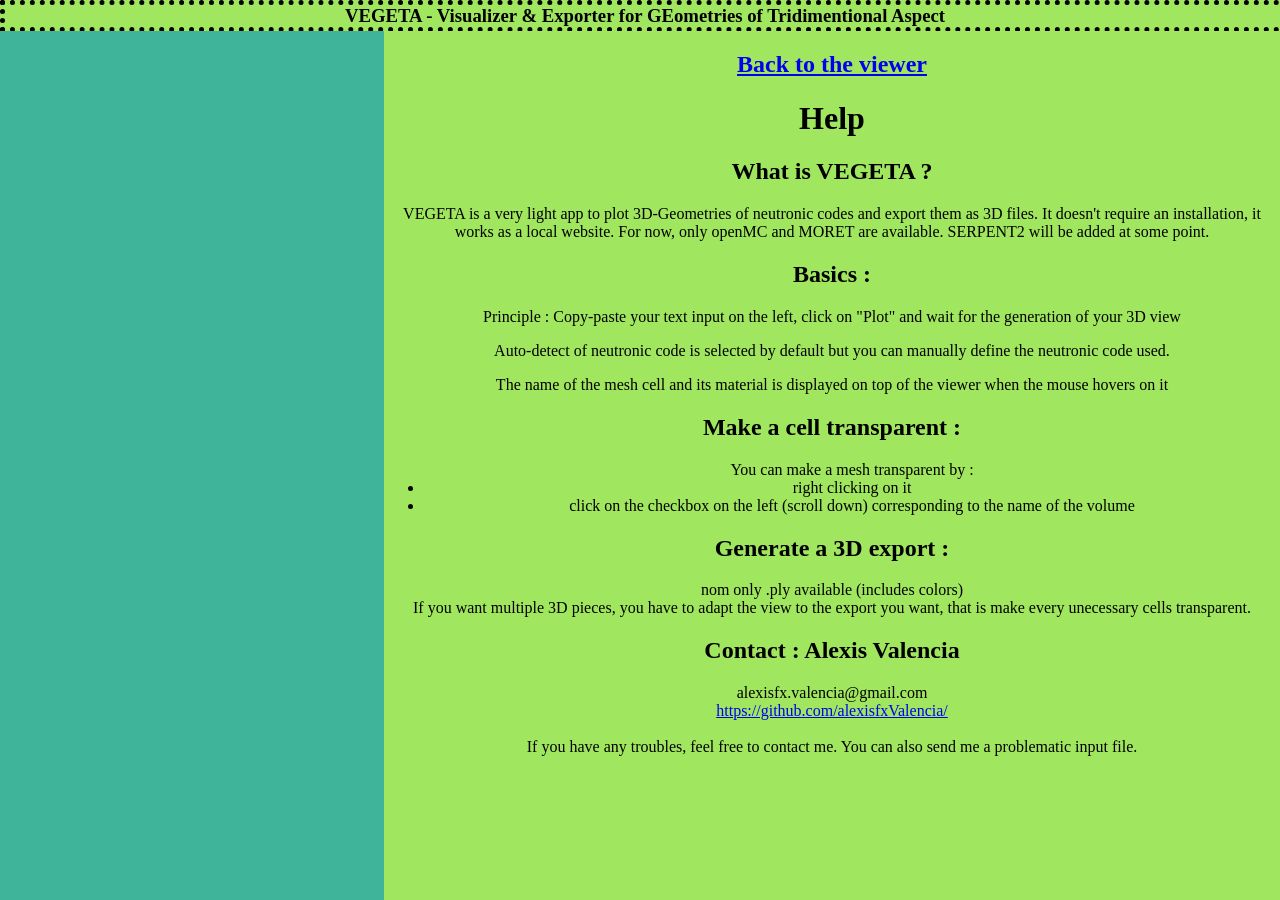
<file: help.html>
<!DOCTYPE html>
<html>
	<head>
		<meta charset="utf-8">
		<title>JDD viewer - Neutronics input 3D plotting </title>
		<link href="style.css" rel="stylesheet" type="text/css">
        <style>
            .conteneur { 
              overflow-y: scroll;
            }
          </style>
	</head>
	<body>
		
		<header> 
			<h3 id="jdd_title">VEGETA - Visualizer & Exporter for GEometries of Tridimentional Aspect</h3>			
		</header>
		<div id="maDivGauche" >

		</div>

		<div>
			<div id="maDivDroite" class="conteneur">
            <h2>
                <a  href="index.html">Back to the viewer</a>
            </h2>
            <h1>Help</h1>
            <h2> What is VEGETA ? </h2>
            <p> VEGETA is a very light app to plot 3D-Geometries of neutronic codes and export them as 3D files.
                It doesn't require an installation, it works as a local website.
                For now, only openMC and MORET are available. SERPENT2 will be added at some point.
            <p> 
            <h2> Basics :</h2>
            <p> Principle : Copy-paste your text input on the left, 
                click on "Plot" and wait for the generation of your 3D view </p>
            <p> 
            <p> Auto-detect of neutronic code is selected by default but you can manually define
                 the neutronic code used.
            </p>
            <p> The name of the mesh cell and its material is displayed on top of the viewer
                when the mouse hovers on it </p>

            <h2> Make a cell transparent :</h2>
                <ul>You can make a mesh transparent by :
                    <li>right clicking on it </li>
                    <li> click on the checkbox on the left (scroll down) corresponding to the name of the volume</li>
                </ul>
            </p>

            <h2> Generate a 3D export :</h2>
                <p>
                    nom only .ply available (includes colors)
                    <br/>
                    If you want multiple 3D pieces, you have to adapt the view to the 
                    export you want, that is make every unecessary cells transparent.
                </p>
            <h2> Contact : Alexis Valencia</h2>
            <p>alexisfx.valencia@gmail.com <br/>
            <a = href="https://github.com/alexisfxValencia/">https://github.com/alexisfxValencia/</a> <br/>
            <br/>
            If you have any troubles, feel free to contact me. You can also send me a problematic input file.
            
        </p>
            
            <br/><br/><br/><br/><br/><br/>
            

            

			</div>

	</div>
	</body>
</html>
</file>
<file: style.css>
body { margin: 0; }

header{    
    background-color: brown;
    width:100%;
    position:fixed;
    height: min-content;
}

#jdd_title{
    position:fixed; 
    margin-top:0%;  
    width: 100%;
    height: min-content;

    text-align: center;
    background-color:rgb(160, 230, 95);
    border-width:5px;
    border-style:dotted;
    border-color:black;
}
.cursor_display{
    margin-top: 0%;
    text-align: left;
    margin-left: 1%;
}
#maDivGauche{
    background-color: rgb(63, 180, 155);
    text-align: center;
    height:100%;
    width :30%;
    position:fixed;

    left:0;
    margin-top:2.45%;    
    overflow-y: auto;
}

#maDivDroite{
    height:100%;
    width: 70%;
    margin-top:2.45%;
    position: fixed;
    right:0;
    background-color: rgb(160, 230, 95);
    text-align: center; 
}


textarea{
    display: block;
    width: 95%;
    height: 43%;
    margin-left: auto;
    margin-right: auto;
    
    
}




#view_title{
    text-align: center;
}

#start_button{
    position:float;
    margin-top : 50 px;
    width: 250px;
	height: 50px;
	cursor: pointer;
	font-size: 20px;
	font-weight: bold;
	color: black;
	background: white;
	border: 2px solid rgb(160, 230, 95);
	box-shadow: 5px 5px 0 rgb(160, 230, 95),
		-5px -5px 0 rgb(160, 230, 95),
		-5px 5px 0 rgb(160, 230, 95),
		5px -5px 0 rgb(160, 230, 95);
	transition: 500ms ease-in-out;
    border-radius: 34px;

}

#start_button:hover {
	box-shadow: 20px 5px 0 rgb(48, 105, 93), -20px -5px 0 rgb(48, 105, 93);
}

#start_button:focus {
	outline: none;
}
</file>
